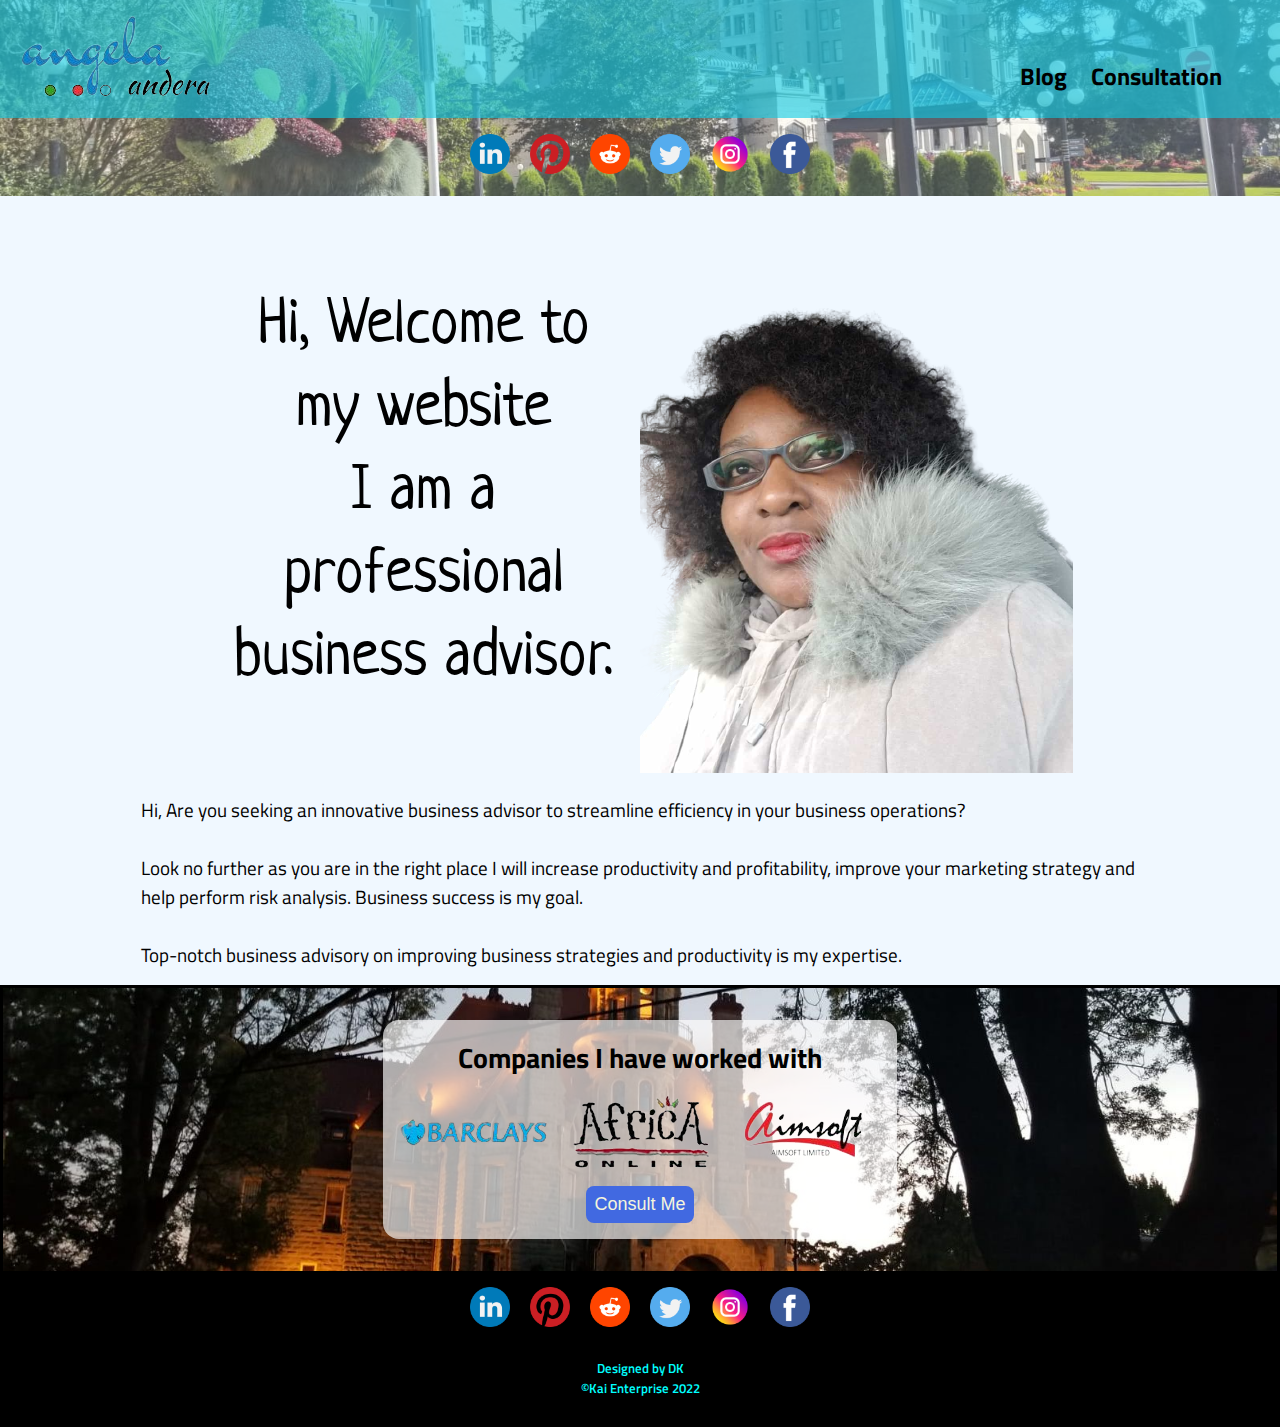
<file: index.html>
<!DOCTYPE html>

<html lang="en">
    <head>
        <meta charset="UTF-8">
        <meta http-equiv="X-UA-Compatible" content="IE=edge">
        <meta name="viewport" content="width=device-width, initial-scale=1.0">
            <link rel="stylesheet" href="style.css">
            <link rel="apple-touch-icon" sizes="180x180" href="images/apple-touch-icon.png">
            <link rel="icon" type="image/png" sizes="32x32" href="images/favicon-32x32.png">
            <link rel="icon" type="image/png" sizes="16x16" href="images/favicon-16x16.png">
            <link rel="manifest" href="images/site.webmanifest">
        
        <title>Angela Andera</title>
    </head>
<!--------------------------------------------------------------------------->
    <body>
    <!--------------------------------------------------------------------------->
        <div class="social-bar-image">  
            <header class="head">
                <div class="header-logo"><img class="logo" src="images/aaalogo.png"></div>
                <div class="topnavi">
                    <ul>
                        <a class="navi" href="">Blog</a>
                        <a class="navi" href="consult.html">Consultation</a>
                    </ul>
                </div>
            </header>
            
            <!--------------------------------------------------------------------------->
            
                <div class="social-bar">
                    <ul class="social-links">
                        <a href=""><img class="social" src="images/linkedin.png"></a>
                        <a href=""><img class="social" src="images/pinterest.png"></a>
                        <a href=""><img class="social" src="images/reddit.png"></a>
                        <a href=""><img class="social" src="images/twitter.png"></a>
                        <a href=""><img class="social" src="images/instagram.png"></a>
                        <a href=""><img class="social" src="images/facebook.png"></a>
                    </ul>
            </div>
        </div>

        <!--------------------------------------------------------------------------->
                <div class="container1">
                    <div class="banner" id="banner-text">
                        <div>
                            <p>Hi, Welcome to my website <br> 
                                I am a professional business advisor.</p>
                        </div>
                    </div>
                    <div class="banner" id="banner-image">
                        <div><img class="banner-pic" src="images/aaatoppic.png"></div>
                    </div>
                </div>
                
                <!---->
                <div class="container2">
                    <div class="con2-text">
                        Hi, Are you seeking an innovative business advisor 
                        to streamline efficiency in your business operations? 
                        <br><br>
                        Look no further as you are in the right place I will 
                        increase productivity and profitability, improve your 
                        marketing strategy and help perform risk analysis.
                        Business success is my goal.
                        <br><br>
                        Top-notch business advisory on improving business 
                        strategies and productivity is my expertise.
                    </div>
                </div>
                
                <!---->
                

        <!--------------------------------------------------------------------------->
            <div class="hero-image">
                <div class="hero-image-box">
                    <div class="hero-title">Companies I have worked with</div>
                    <div class="hero-text">
                        <img class="c-logo" src="images/barclays_bank.png">
                        <img class="c-logo" src="images/africa_online.png">
                        <img class="c-logo" src="images/aimsoft.png">
                    </div>
                    <a href="consult.html"><button class="consult-button">
                        Consult Me</button></a>
                </div>
            </div>

        <!--------------------------------------------------------------------------->
        <footer class="foot">
            <div class="social-bar" style="background-color: black;">
                <ul class="social-links">
                    <a href=""><img class="social" src="images/linkedin.png"></a>
                    <a href=""><img class="social" src="images/pinterest.png"></a>
                    <a href=""><img class="social" src="images/reddit.png"></a>
                    <a href=""><img class="social" src="images/twitter.png"></a>
                    <a href=""><img class="social" src="images/instagram.png"></a>
                    <a href=""><img class="social" src="images/facebook.png"></a>
                </ul>
            </div>
            <div class="copyright">
                <p> Designed by DK<br>
                &copyKai Enterprise 2022</p>
            </div>
        </footer>
    <!--------------------------------------------------------------------------->
    </body>
</html>
</file>
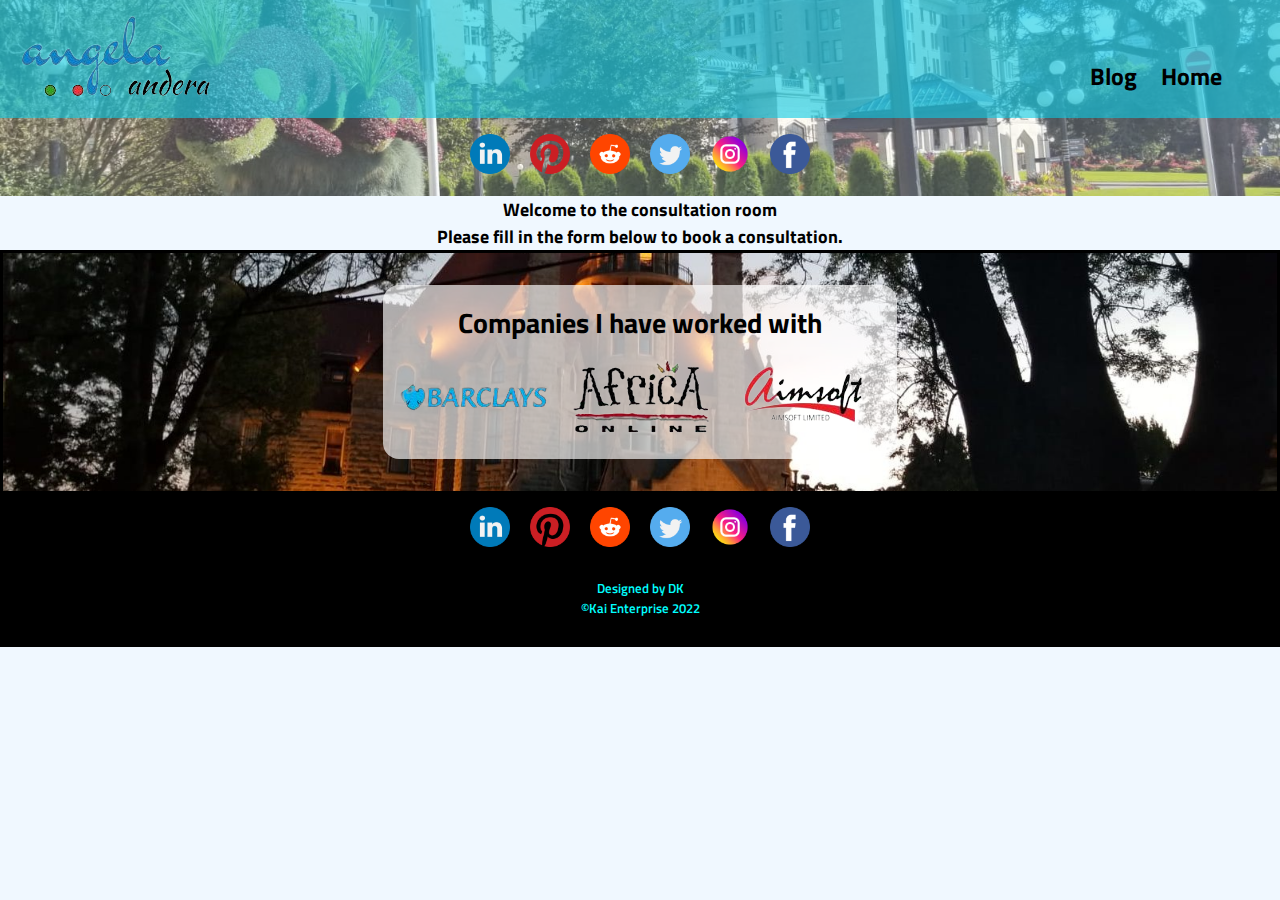
<file: consult.html>
<!DOCTYPE html>

<html lang="en">
    <head>
        <meta charset="UTF-8">
        <meta http-equiv="X-UA-Compatible" content="IE=edge">
        <meta name="viewport" content="width=device-width, initial-scale=1.0">
            <link rel="stylesheet" href="style.css">
            <link rel="apple-touch-icon" sizes="180x180" href="images/apple-touch-icon.png">
            <link rel="icon" type="image/png" sizes="32x32" href="images/favicon-32x32.png">
            <link rel="icon" type="image/png" sizes="16x16" href="images/favicon-16x16.png">
            <link rel="manifest" href="images/site.webmanifest">
        
        <title>AAA Consult Form</title>
    </head>
<!--------------------------------------------------------------------------->
    <body>
    <!--------------------------------------------------------------------------->
        <div class="social-bar-image">    
            <header class="head">
                <div class="header-logo"><img class="logo" src="images/aaalogo.png"></div>
                <div class="topnavi">
                    <ul>
                        <a class="navi" href="">Blog</a>
                        <a class="navi" href="index.html">Home</a>
                    </ul>
                </div>
            </header>
        
            <!--------------------------------------------------------------------------->
        
            <div class="social-bar">
                    <ul class="social-links">
                        <a href=""><img class="social" src="images/linkedin.png"></a>
                        <a href=""><img class="social" src="images/pinterest.png"></a>
                        <a href=""><img class="social" src="images/reddit.png"></a>
                        <a href=""><img class="social" src="images/twitter.png"></a>
                        <a href=""><img class="social" src="images/instagram.png"></a>
                        <a href=""><img class="social" src="images/facebook.png"></a>
                    </ul>
            </div>
        </div>
        
        <!--------------------------------------------------------------------------->
               
        <div class="consultation-form-text">
            Welcome to the consultation room <br>
            Please fill in the form below to book a consultation.
        </div>

        <!--------------------------------------------------------------------------->
            <div class="hero-image">
                <div class="hero-image-box">
                    <div class="hero-title">Companies I have worked with</div>
                    <div class="hero-text">
                        <img class="c-logo" src="images/barclays_bank.png">
                        <img class="c-logo" src="images/africa_online.png">
                        <img class="c-logo" src="images/aimsoft.png">
                    </div>
                   
                </div>
            </div>

        <!--------------------------------------------------------------------------->
        <footer class="foot">
            <div class="social-bar" style="background-color: black;">
                <ul class="social-links">
                    <a href=""><img class="social" src="images/linkedin.png"></a>
                    <a href=""><img class="social" src="images/pinterest.png"></a>
                    <a href=""><img class="social" src="images/reddit.png"></a>
                    <a href=""><img class="social" src="images/twitter.png"></a>
                    <a href=""><img class="social" src="images/instagram.png"></a>
                    <a href=""><img class="social" src="images/facebook.png"></a>
                </ul>
            </div>
            <div class="copyright">
                <p> Designed by DK<br>
                &copyKai Enterprise 2022</p>
            </div>
        </footer>
    <!--------------------------------------------------------------------------->
    </body>
</html>
</file>
<file: style.css>
@import url('https://fonts.googleapis.com/css2?family=Hurricane&family=Slabo+27px&family=Titillium+Web:wght@300&display=swap');
    /*  font-family: 'Titillium Web', sans-serif; */
@import url('https://fonts.googleapis.com/css2?family=Hurricane&family=Neucha&family=Slabo+27px&family=Titillium+Web:wght@300&display=swap');
    /*  font-family: 'Neucha', cursive; */

/*-------------------------------------------------------------------*/
    body {
    display: flex;
    flex-direction: column;
    width: 100%;
    padding: 0px;
    margin: 0px;
    font-family: 'Titillium Web', sans-serif;
    background-color: aliceblue;
}

/*-------------------------------------------------------------------*/

        .head {
            display: flex;
            flex-direction: row;
            align-items: flex-end;
            justify-content: space-between;
            padding: 8px 48px 8px 16px;
            /*background-color: rgb(201, 225, 247);
            box-shadow: inset 0 -10px 20px -5px royalblue;*/
            background-color: rgba(48, 210, 231, 0.712);
        }

                .topnavi {
                    display: flex;
                    flex-direction: row;
                }
                        .navi {
                            text-decoration: none;
                            color: black;
                            font-size: x-large;
                            padding: 0px 10px ;
                            font-weight: bold;
                        }

                                .logo {
                                    width: 100%;
                                    height: 100%;
                                }

    /*-------------------------------------------------------------------*/
                            
    .social-bar-image {
        background-image: url("images/socialbarpic.jpg");
        background-position: center;
        background-size: cover;
        background-repeat: no-repeat;
    }
    .social-bar {
        display: flex;
        justify-content: space-around;
        background-color: rgba(255, 255, 255, 0.267);
    }

            .social-links {
                display: flex;
                flex-direction: row;
                flex-wrap: wrap;
                gap: 20px;
                padding: 0;
            }

                    .social {
                        max-width: 40px;
                    }

    .container1 {
        display: flex;
        flex-direction: row;
        justify-content: center;
        flex-wrap: wrap;
        width: 100%;
    }

            .banner {
                padding: 16px;
            }

                #banner-image {
                    padding: 0px;
                    min-width: 200px;
                }

                    .banner-pic {
                        width: 100%;
                        height: 100%;
                    }
                
                #banner-text {
                    max-width: 400px;
                    min-width: 100px;
                    display: flex;
                    flex-direction: column;
                    justify-content: center;
                    font-family: 'Neucha', cursive;
                    font-size: 5vw;
                    text-align: center;
                }

    .container2 {
        font-size: 19px;
        padding: 16px;
        display: flex;
        justify-content: center;
    }

            .con2-text {
                width: 80%;
            }

    .hero-image {
        border: solid;
        display: flex;
        flex-direction: column;
        align-items: center;
        padding: 32px 0px;
        background-image: url("images/heropic.jpg");
        background-position: center;
        background-size: cover;
        background-repeat: no-repeat;
    }

        .hero-image-box {
            border-radius: 16px;
            display: flex;
            flex-direction: column;
            align-items: center;
            padding: 16px;
            gap: 8px;
            background-color: rgba(255, 255, 255, 0.658);
        }

                .hero-title {
                    text-align: center;
                    font-size: 28px;
                    font-weight: bold;
                }

                .hero-text {
                    display: flex;
                    flex-direction: row;
                    flex-wrap: wrap;
                    justify-content: center;
                    align-items: center;
                    gap: 16px;
                }


                .consult-button {
                    background-color: royalblue;
                    border: none;
                    border-radius: 8px;
                    padding: 8px;
                    font-size: 18px;
                    color: beige;
                    width: 100%;
                }
/*-------------------------------------------------------------------*/
.foot {
    background-color: black;
    font-size: small;
    color: aqua;
}

        .copyright {
            text-align: center;
            font-weight: 600;
            padding-bottom: 16px;
        }

/*-consult.html[consultation page]-----------------------------------*/

.consultation-form-text{
    text-align: center;
    font-weight: bold;
    font-size: 18px;   
}
</file>
